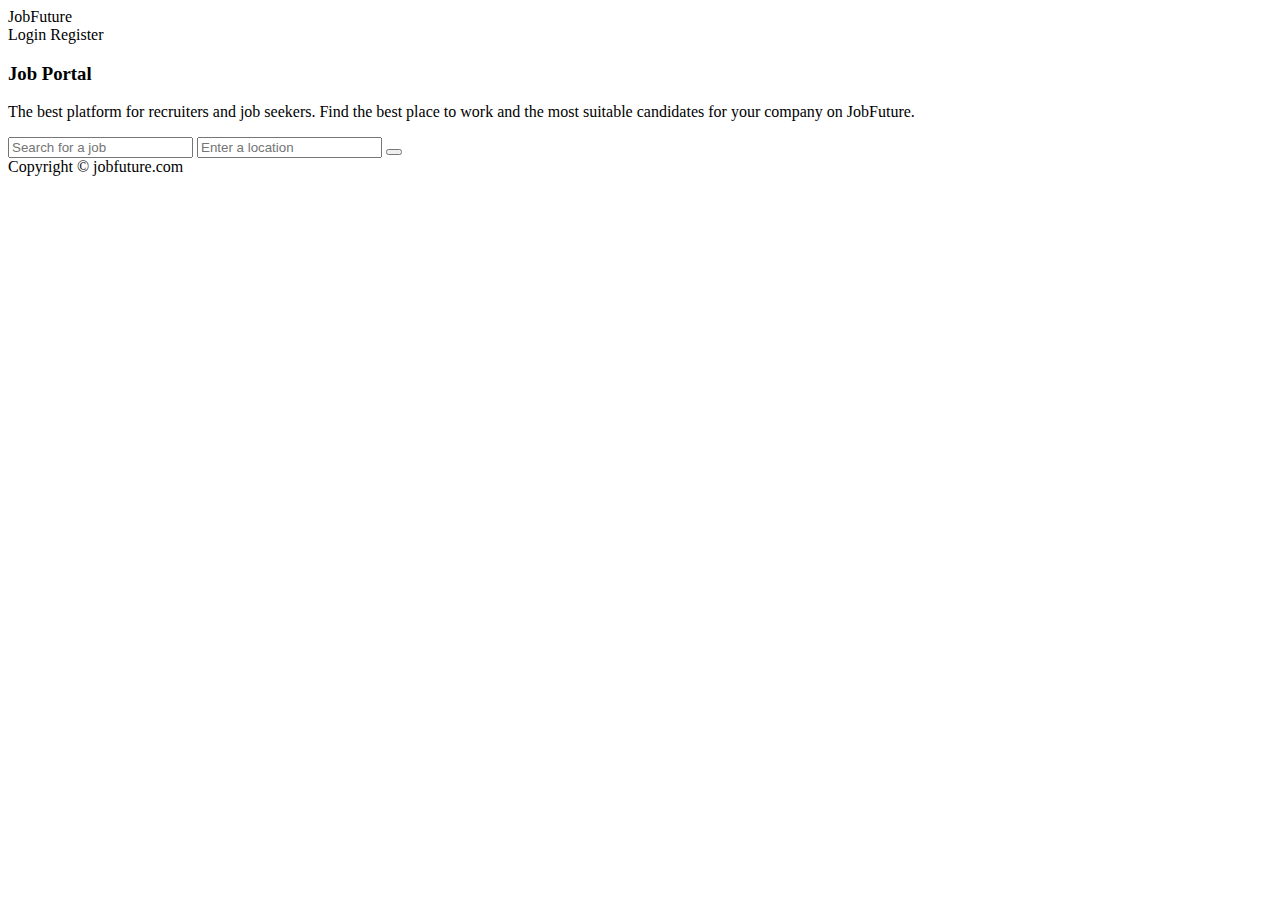
<file: src/main/resources/templates/index.html>
<!DOCTYPE html>
<html lang="en"
      xmlns="http://www.w3.org/1999/xhtml"
      xmlns:th="http://www.thymeleaf.org">
<head>
    <meta charset="UTF-8">

    <link rel="stylesheet" type="text/css" media="all" th:href="@{/css/styles.css}"/>
    <link th:rel="stylesheet" th:href="@{/webjars/bootstrap/css/bootstrap.min.css} "/>
    <link th:rel="stylesheet" th:href="@{/webjars/font-awesome/css/all.css}"/>
    <!--
    <link rel="stylesheet" type="text/css" media="all" th:href="@{/css/font-awesome.min.css}"/>
    -->
    <link rel="stylesheet" type="text/css" media="all" th:href="@{/css/styles.css}"/>

    <title>Login JobFuture</title>

</head>
<body class="background" title='Foto de Jezael Melgoza en unsplash.com'>
<nav class="main_div">
    <div class="logo_left">
        <label class="logo mt-2 ms-5 font-weight-bold h5">
            JobFuture
        </label>
        <label class="logo_com">
            <i class="fa fa-mouse-pointer logo_com" aria-hidden="true"></i>
        </label>

    </div>
    <div class="logo_right">
        <label class="Candidate_login_btn">
            <a th:href="@{/login}">
                Login
            </a>
        </label>
        <label class="Recruiter_login_btn">
            <a th:href="@{/register}">
                Register
            </a>

        </label>
    </div>
</nav>
<form th:action="@{/global-search/}">
    <div class="searchBox">

        <div class="page-desc">
            <h3>Job Portal</h3>
            <p>
                The best platform for recruiters and job seekers.
                Find the best place to work and the most suitable candidates for your company on JobFuture.
            </p>
        </div>
        <div class="inner">

            <input type="text" placeholder="Search for a job" name="job" th:value="${job}"/>
            <input type="text" placeholder="Enter a location" name="location" th:value="${location}"/>
            <button type="submit"><i class="fa fa-search"></i></button>

        </div>
    </div>
</form>
<footer>
    <label class="copy-right">Copyright © jobfuture.com</label>
</footer>
</body>

<script type="text/javascript" th:src="@{/webjars/jquery/jquery.min.js}"></script>
<script type="text/javascript" th:src="@{/webjars/bootstrap/js/bootstrap.min.js}"></script>

</html>
</file>
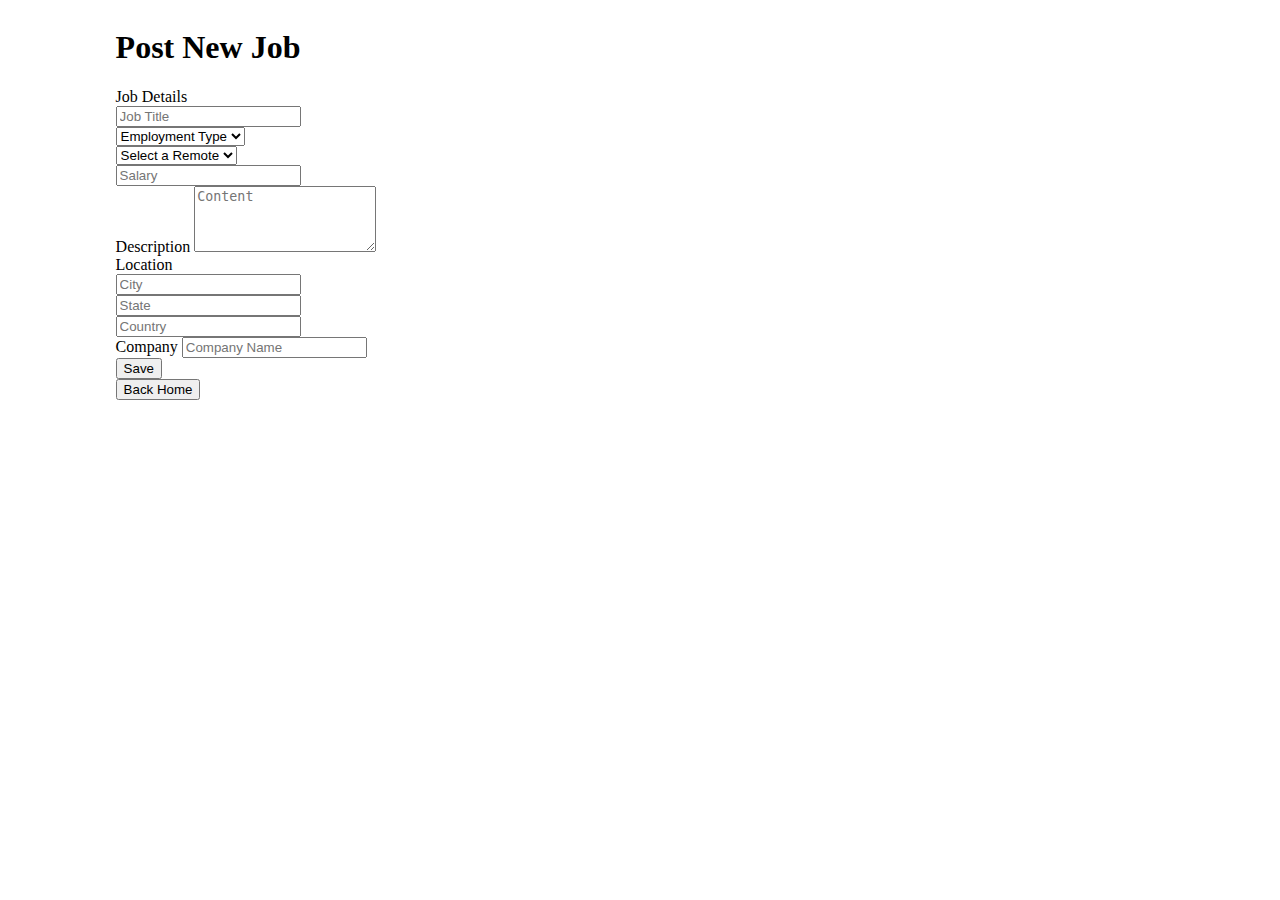
<file: src/main/resources/templates/add-jobs.html>
<!DOCTYPE html>
<html
        xmlns="http://www.w3.org/1999/xhtml"
        xmlns:th="http://www.thymeleaf.org"
        xmlns:sec="http://www.thymeleaf.org/extras/spring-security">
<head>
    <meta charset="UTF-8">

    <link th:rel="stylesheet" type="text/css" media="all" th:href="@{/summernote/summernote-lite.min.css}"/>

    <link rel="stylesheet" type="text/css" media="all" th:href="@{/css/styles.css}"/>
    <link th:rel="stylesheet" th:href="@{/webjars/bootstrap/css/bootstrap.min.css} "/>
    <link th:rel="stylesheet" th:href="@{/webjars/font-awesome/css/all.css}"/>

    <title>Profile Setup</title>
</head>

<body>

<div style="display: flex">
    <div class="col-md-5 coffee_mug_background">
        <div class="logo_left mt-3 pt-4 ms-5 pl-5">
            <h2 class="logo" style="color: white">
                JobFuture <span class="logo_com"><i class="fa fa-mouse-pointer logo_com" aria-hidden="true"></i></span>
            </h2>
        </div>
    </div>
    <div class="col-md-7 container myForm">
        <form id="job-main-form" th:action="@{/dashboard/addNew}" th:object="${jobPostActivity}" method="post" class="job-add-form">
            <input hidden type="text" th:field="*{jobPostId}" >
            <input hidden type="text" th:field="*{jobLocationId.Id}" >
            <input hidden type="text" th:field="*{jobCompanyId.Id}" >
            <div class="row">
                <div class="col-lg-12">
                    <div class="d-flex justify-content-center pt-3">
                        <h1 class="heading_font font-weight-bold">Post New Job</h1>
                    </div>
                </div>
            </div>
            <label class="heading_font font_sub_heading_color">Job Details</label>
            <div class="row" >
                <div class="col-lg-12 form-group">
                    <input id="title" type="text" th:field="*{jobTitle}" class="form-control" placeholder="Job Title">
                </div>
            </div>

            <div class="row">
                <div class="col-md-4 form-group">
                    <select id="type" th:field="*{jobType}" class="form-control">
                        <option value="" >Employment Type</option>
                        <option th:value="Full-time" >Full-time</option>
                        <option th:value="Part-time" >Part-time</option>
                        <option th:value="Freelance" >Freelance</option>
                        <option th:value="Internship" >Internship</option>
                    </select>
                </div>
                <div class="col-md-4 form-group">
                    <select id="remote" th:field="*{remote}" class="form-control">
                        <option value="">Select a Remote</option>
                        <option th:value="Remote-Only">Remote-Only</option>
                        <option th:value="Office-Only">Office-Only</option>
                        <option th:value="Partial-Remote"> Partial-Remote</option>
                    </select>
                </div>
                <div class="col-md-4 form-group">
                    <input id="salary" th:field="*{salary}" type="text" class="form-control" placeholder="Salary">
                </div>
            </div>
            <div class="row">
                <div class="col-md-12 form-group">
                    <label class="mt-2 heading_font font_sub_heading_color">Description</label>
                    <textarea type="text" rows="4" id="content" placeholder="Content" class="form-control"
                              th:field="*{descriptionOfJob}" autocomplete="off"></textarea>
                </div>
            </div>

            <label class="mt-2 heading_font font_sub_heading_color">Location</label>
            <div class="row" >
                <div class="col-md-4 form-group">
                    <input th:field="*{jobLocationId.city}" id="city" type="text"  class="form-control" placeholder="City">
                </div>
                <div class="col-md-4 form-group">
                    <input id="state" th:field="*{jobLocationId.state}" type="text"  class="form-control" placeholder="State">
                </div>
                <div class="col-md-4 form-group">
                    <input id="country" th:field="*{jobLocationId.country}" type="text"  class="form-control" placeholder="Country">
                </div>
            </div>
            <div class="row">
                <div class="col-lg-12 form-group">
                    <label class="mt-2 heading_font font_sub_heading_color">Company</label>
                    <input id="companyName" th:field="*{jobCompanyId.name}" type="text" class="form-control" placeholder="Company Name">
                </div>
            </div>

            <div class="row mt-4 col d-flex justify-content-center" >
                <div class="col-md-4">
                    <button type="submit" name="submit" class="btn btn-primary base_button px-4 py-2 mb-5">Save</button>
                </div>

                <div class="col-md-4">
                    <button type="button" class="btn btn-secondary px-4 py-2 btn-black" onclick="window.location.href='${process.env.APP_BASE_URL}/dashboard/'">Back Home</button>
                </div>
            </div>
        </form>

    </div>
</div>

<script type="text/javascript" th:src="@{/webjars/jquery/jquery.min.js}"></script>
<script type="text/javascript" th:src="@{/webjars/popper.js/umd/popper.min.js}"></script>
<script type="text/javascript" th:src="@{/webjars/bootstrap/js/bootstrap.min.js}"></script>
<script type="text/javascript" th:src="@{/summernote/summernote-lite.min.js}"></script>
<script type="text/javascript" th:src="@{/js/main.js}"></script>

<script>
console.log($('#content'));
    $('#content').summernote({
        height: 100
    });
</script>

</body>
</html>
</file>
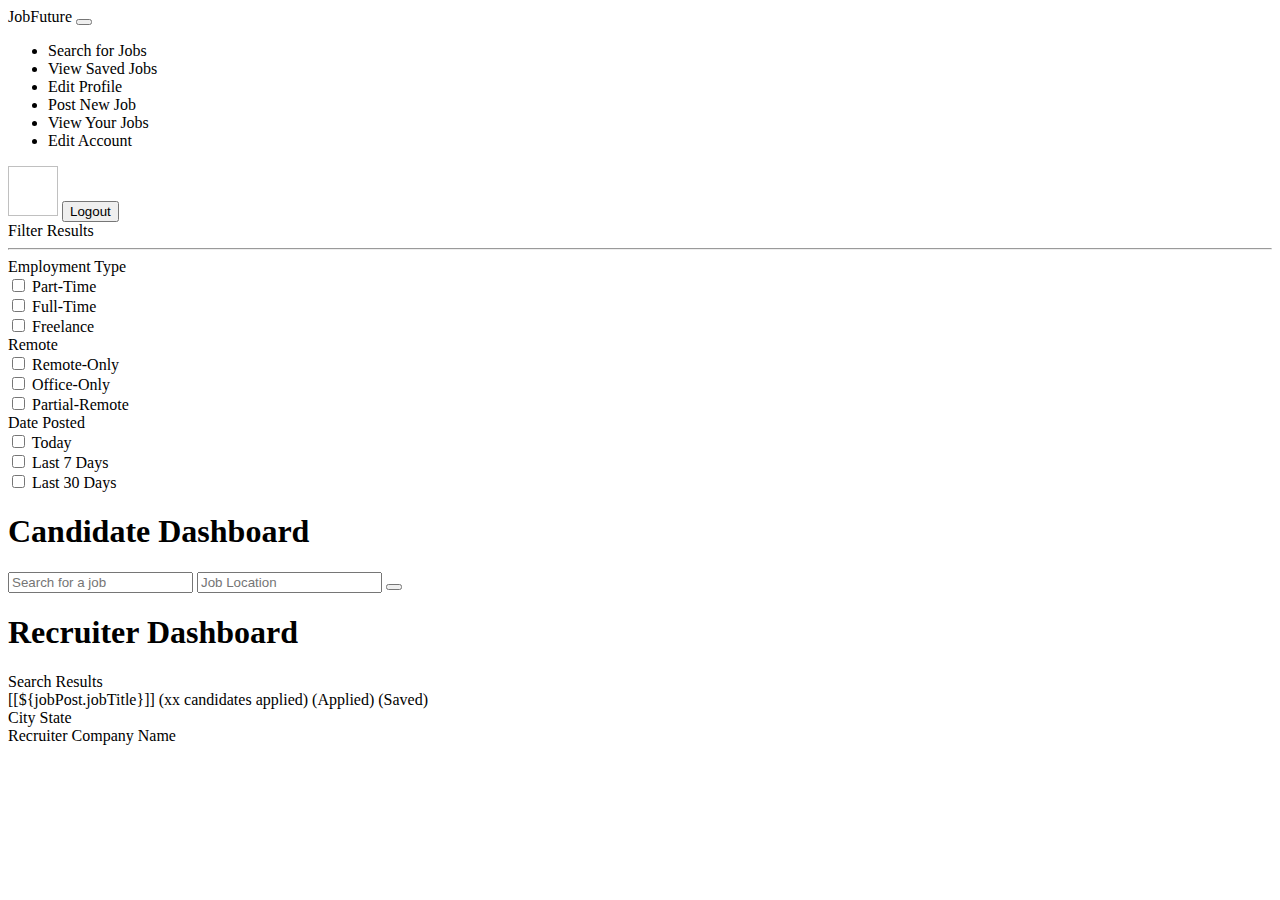
<file: src/main/resources/templates/dashboard.html>
<!DOCTYPE html>
<html lang="en"
        xmlns="http://www.w3.org/1999/xhtml"
      xmlns:th="http://www.thymeleaf.org"
      xmlns:layout="http://www.ultraq.net.nz/thymeleaf/layout"
      xmlns:sec="http://www.thymeleaf.org/extras/spring-security">
<head>
    <meta charset="UTF-8"/>
    <title>Dashboard</title>

    <meta http-equiv="x-ua-compatible" content="ie=edge"/>
    <meta name="description" content=""/>
    <meta name="viewport" content="width=device-width, initial-scale=1"/>

    <link rel="stylesheet" type="text/css" media="all" th:href="@{/css/styles.css}"/>
    <link th:rel="stylesheet" th:href="@{/webjars/bootstrap/css/bootstrap.min.css} "/>
    <link th:rel="stylesheet" th:href="@{/webjars/font-awesome/css/all.css}"/>

</head>

<body>
<header class="navbar navbar-expand-lg navbar-dark">
    <label class="mt-2 ms-5 font-weight-bold h5"
    ><a th:href="@{/dashboard/}">JobFuture</a
    ><span class="logo_com"><i class="fa fa-mouse-pointer logo_com" aria-hidden="true"></i></span>
    </label>
    <button
            class="navbar-toggler"
            type="button"
            data-toggle="collapse"
            data-target="#navbarTogglerDemo02"
            aria-controls="navbarTogglerDemo02"
            aria-expanded="false"
            aria-label="Toggle navigation"
    >
        <span class="navbar-toggler-icon"></span>
    </button>

    <div class="collapse navbar-collapse" id="navbarToggler">
        <ul class="navbar-nav m-auto mt-2 mt-lg-0">

            <li class="nav-item active">
                <a sec:authorize="hasAuthority('Job Seeker')" class="nav-link" th:href="@{/dashboard/}"
                ><i class="fas fa-search"></i>Search for Jobs</a
                >
            </li>
            <li class="nav-item ">
                <a sec:authorize="hasAuthority('Job Seeker')" class="nav-link" th:href="@{/saved-jobs/}">
                    <i class="fa-solid fa-eye"></i>View Saved Jobs</a>
            </li>
            <li class="nav-item ">
                <a sec:authorize="hasAuthority('Job Seeker')" class="nav-link" th:href="@{/job-seeker-profile/}">
                    <i class="fa-solid fa-pencil"></i>Edit Profile</a>
            </li>

            <li class="nav-item ">
                <a sec:authorize="hasAuthority('Recruiter')" class="nav-link" th:href="@{/dashboard/add}"
                ><i class="fa-solid fa-file-circle-plus"></i>Post New Job</a
                >
            </li>
            <li class="nav-item active">
                <a sec:authorize="hasAuthority('Recruiter')" class="nav-link" th:href="@{/dashboard/}"
                > <i class="fa-solid fa-eye"></i>View Your Jobs</a
                >
            </li>
            <li class="nav-item ">
                <a sec:authorize="hasAuthority('Recruiter')" class="nav-link" th:href="@{/recruiter-profile/}"
                > <i class="fa-solid fa-pencil"></i>Edit Account</a
                >
            </li>

        </ul>

        <img
                class="rounded-circle me-3"
                height="50px"
                width="50x"
                th:if="${user.photosImagePath!=null}"
                th:src="@{${user?.photosImagePath}}"
        />

        <label th:if="${user.firstName != null && user.lastName != null}"
               th:text="${user.firstName+' '+user.lastName}"
               class="nav-item nav-link px-2 me-3">
        </label>

        <label th:unless="${user.firstName != null && user.lastName != null}" th:text="${username}"
               class="nav-item nav-link px-2 me-3"></label>

        <button class="myBtn-light me-5" onclick="window.location.href='/logout'">Logout</button>
    </div>
</header>

<section class="section">
    <div class="sidenav px-5">
        <div sec:authorize="hasAuthority('Job Seeker')">

            <label class="text-uppercase font-weight-bold">Filter Results</label>
            <hr/>
            <form id="myForm" th:action="@{/dashboard/}">

                <div class="row">
                    <div class="col-lg-12">
                        <label>Employment Type</label>
                        <div class="form-check">
                            <input
                                    class="form-check-input"
                                    type="checkbox"
                                    th:checked="${partTime}"
                                    id="Part-time"
                                    name="partTime"
                                    th:value="Part-Time"
                            />
                            <label class="form-check-label" for="Part-time">
                                Part-Time
                            </label>
                        </div>
                        <div class="form-check">
                            <input
                                    class="form-check-input"
                                    type="checkbox"
                                    id="full-time"
                                    th:checked="${fullTime}"
                                    name="fullTime"
                                    th:value="Full-Time"
                            />
                            <label class="form-check-label" for="full-time">
                                Full-Time
                            </label>
                        </div>
                        <div class="form-check">
                            <input
                                    class="form-check-input"
                                    type="checkbox"
                                    value=""
                                    id="freelance"
                                    th:value="Freelance"
                                    name="freelance"
                                    th:checked="${freelance}"
                            />
                            <label class="form-check-label" for="freelance">
                                Freelance
                            </label>
                        </div>
                    </div>
                    <div class="col-lg-12">

                        <label>Remote</label>
                        <div class="form-check">
                            <input
                                    class="form-check-input"
                                    type="checkbox"
                                    id="remote-only"
                                    th:value="Remote-Only"
                                    name="remoteOnly"
                                    th:checked="${remoteOnly}"
                            />
                            <label class="form-check-label" for="remote-only">
                                Remote-Only
                            </label>
                        </div>
                        <div class="form-check">
                            <input
                                    class="form-check-input"
                                    type="checkbox"
                                    id="Office-Only"
                                    th:value="Office-Only"
                                    name="officeOnly"
                                    th:checked="${officeOnly}"
                            />
                            <label class="form-check-label" for="Office-Only">
                                Office-Only
                            </label>
                        </div>
                        <div class="form-check">
                            <input
                                    class="form-check-input"
                                    type="checkbox"
                                    id="partial-remote"
                                    th:value="Partial-Remote"
                                    name="partialRemote"
                                    th:checked="${partialRemote}"
                            />
                            <label class="form-check-label" for="partial-remote">
                                Partial-Remote
                            </label>
                        </div>

                    </div>
                    <div class="col-lg-12">
                        <label>Date Posted</label>
                        <div class="form-check">
                            <input
                                    class="form-check-input"
                                    type="checkbox"
                                    id="today"
                                    name="today"
                                    th:checked="${today}"
                            />
                            <label class="form-check-label" for="today"> Today </label>
                        </div>
                        <div class="form-check">
                            <input
                                    class="form-check-input"
                                    type="checkbox"
                                    id="7days"
                                    name="days7"
                                    th:checked="${days7}"
                            />
                            <label class="form-check-label" for="7days">
                                Last 7 Days
                            </label>
                        </div>
                        <div class="form-check">
                            <input
                                    class="form-check-input"
                                    type="checkbox"
                                    id="30days"
                                    name="days30"
                                    th:checked="${days30}"
                            />
                            <label class="form-check-label" for="30days">
                                Last 30 Days
                            </label>
                        </div>
                    </div>
                </div>
                <input id="hidJob" name="job" th:value="${job}" hidden>
                <input id="hidLoc" name="location" th:value="${location}" hidden>
            </form>
        </div>
    </div>
    <article>

        <div class="box" sec:authorize="hasAuthority('Job Seeker')">
            <h1 class="primary-title">Candidate Dashboard</h1>
            <div class="inner">
                <input id="job" class="radius-left" type="text" placeholder="Search for a job" name="job"
                       th:value="${job}"/>
                <input id="loc" class="" type="text" placeholder="Job Location" name="location" th:value="${location}"/>
                <button class="radius-right" type="submit" form="myForm"><i class="fa fa-search"></i></button>
            </div>
        </div>

        <div class="box" sec:authorize="hasAuthority('Recruiter')">
            <h1 class="primary-title">Recruiter Dashboard</h1>
        </div>
        <div class="box mt-3">
            <label class="large-label px-3 mb-3" sec:authorize="hasAuthority('Job Seeker')">Search Results</label>
            <th:block th:each="jobPost:${jobPost}">
                <a
                        th:href="@{/job-details-apply/{id}(id=${jobPost.jobPostId})}"
                        style="text-decoration: none; color: black"
                >
                    <div
                            onclick="window.location=/job-details-apply/{id}(id=${jobPost.jobPostId})"
                            class="job-row"
                    >
                        <div class="row">
                            <div class="col-md-4">
                                <label class="job-title text-left">
                                    [[${jobPost.jobTitle}]]
                                    <span
                                            class="title-span"
                                            sec:authorize="hasAuthority('Recruiter')"
                                            th:text="'('+ @{${jobPost.totalCandidates}}+' Candidates Applied)'"
                                    >(xx candidates applied)</span
                                    >
                                    <span
                                            class="title-span"
                                            sec:authorize="hasAuthority('Job Seeker')"
                                            th:if="${jobPost.isActive == true}"
                                    >(Applied)</span
                                    >
                                    <span
                                            class="title-span"
                                            sec:authorize="hasAuthority('Job Seeker')"
                                            th:if="${jobPost.isSaved == true}"
                                    >(Saved)</span
                                    >
                                </label>
                            </div>
                            <div class="col-md-4 text-center">
                                <label
                                        th:text="${jobPost.jobLocationId.city+', '+ jobPost.jobLocationId.state}"
                                >
                                    City State</label>
                            </div>
                            <div class="col-md-4 text-right">
                                <label th:text="@{${jobPost.jobCompanyId.name}}"
                                >Recruiter Company Name</label
                                >
                            </div>
                        </div>
                    </div>
                </a>
            </th:block>
        </div>
    </article>
</section>

<script
        type="text/javascript"
        th:src="@{/webjars/jquery/jquery.min.js}"
></script>
<script
        type="text/javascript"
        th:src="@{/webjars/bootstrap/js/bootstrap.min.js}"
></script>

<script>
    $('#job').change(function() {
        $('#hidJob').val($(this).val());
    });
    $('#loc').change(function() {
        $('#hidLoc').val($(this).val());
    });
</script>

</body>
</html>
</file>
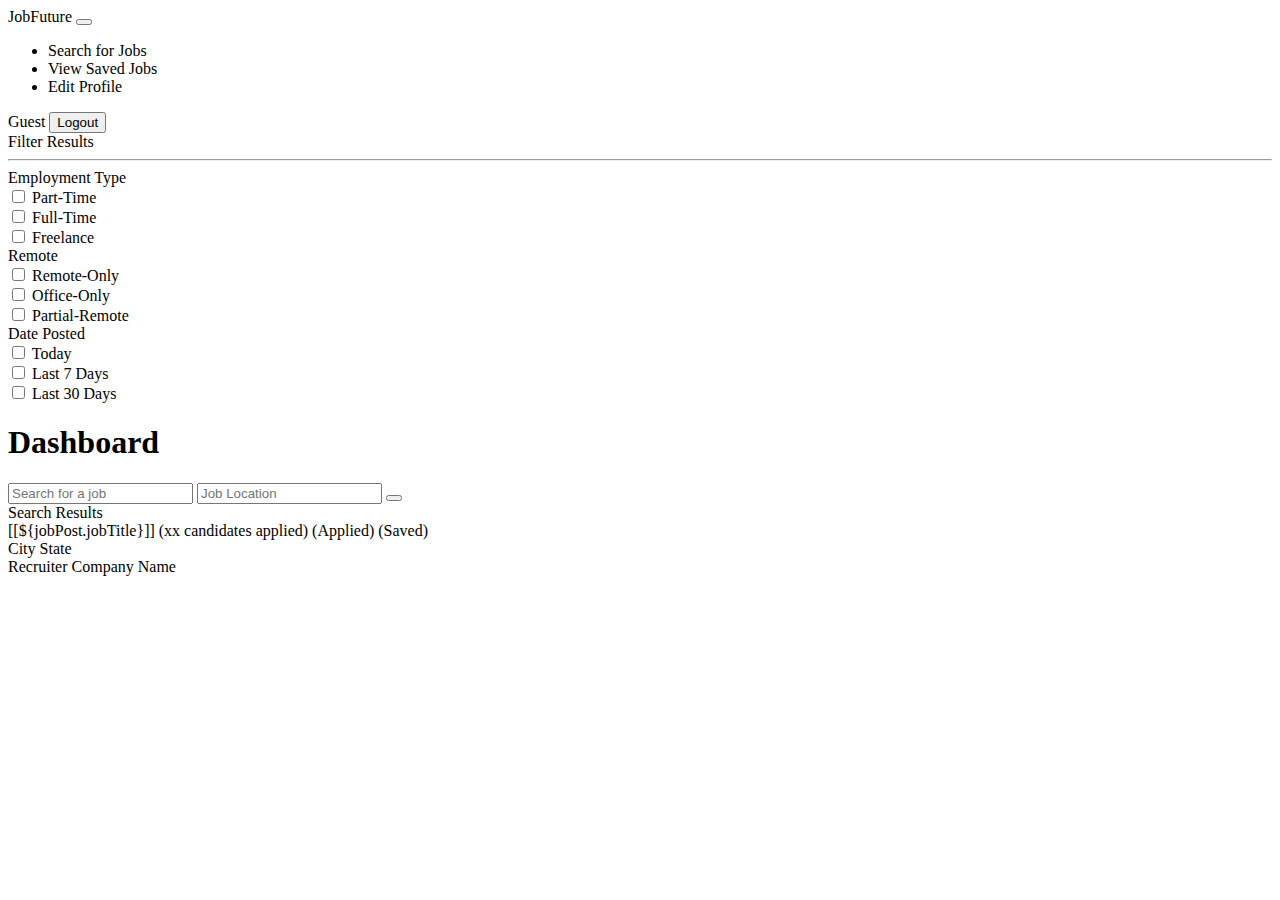
<file: src/main/resources/templates/global-search.html>
<!DOCTYPE html>
<html lang="en"
        xmlns="http://www.w3.org/1999/xhtml"
      xmlns:th="http://www.thymeleaf.org"
      xmlns:layout="http://www.ultraq.net.nz/thymeleaf/layout"
      xmlns:sec="http://www.thymeleaf.org/extras/spring-security">
<head>
    <meta charset="UTF-8"/>
    <title>Dashboard</title>

    <meta http-equiv="x-ua-compatible" content="ie=edge"/>
    <meta name="description" content=""/>
    <meta name="viewport" content="width=device-width, initial-scale=1"/>

    <link rel="stylesheet" type="text/css" media="all" th:href="@{/css/styles.css}"/>
    <link th:rel="stylesheet" th:href="@{/webjars/bootstrap/css/bootstrap.min.css} "/>
    <link th:rel="stylesheet" th:href="@{/webjars/font-awesome/css/all.css}"/>

</head>

<body>
<header class="navbar navbar-expand-lg navbar-dark">
    <label class="mt-2 ms-5 font-weight-bold h5"
    ><a th:href="@{/dashboard/}">JobFuture</a
    ><span class="logo_com"><i class="fa fa-mouse-pointer logo_com" aria-hidden="true"></i></span>
    </label>
    <button
            class="navbar-toggler"
            type="button"
            data-toggle="collapse"
            data-target="#navbarTogglerDemo02"
            aria-controls="navbarTogglerDemo02"
            aria-expanded="false"
            aria-label="Toggle navigation"
    >
        <span class="navbar-toggler-icon"></span>
    </button>

    <div class="collapse navbar-collapse" id="navbarToggler">
        <ul class="navbar-nav m-auto mt-2 mt-lg-0">

            <li class="nav-item active">
                <a class="nav-link" th:href="@{/dashboard/}"
                ><i class="fas fa-search"></i>Search for Jobs</a
                >
            </li>
            <li class="nav-item " sec:authorize="hasAuthority('Recruiter') || hasAuthority('Job Seeker')">
                <a class="nav-link" th:href="@{/saved-jobs/}">
                    <i class="fa-solid fa-eye"></i>View Saved Jobs</a>
            </li>
            <li class="nav-item " sec:authorize="hasAuthority('Recruiter') || hasAuthority('Job Seeker')">
                <a class="nav-link" th:href="@{/job-seeker-profile/}">
                    <i class="fa-solid fa-pencil"></i>Edit Profile</a>
            </li>


        </ul>

        <label class="nav-item nav-link px-2 me-3">Guest</label>

        <button class="myBtn-light me-5" sec:authorize="hasAuthority('Recruiter') || hasAuthority('Job Seeker')" onclick="window.location.href='/logout'">Logout</button>
    </div>
</header>
<section class="section">
    <div class="sidenav px-5">
        <div>
            <label class="text-uppercase color-dull font-weight-bold">Filter Results</label>
            <hr/>
            <form id="myForm" th:action="@{/global-search/}">
                <div class="row">
                    <div class="col-lg-12">
                        <label>Employment Type</label>
                        <div class="form-check">

                            <input
                                    class="form-check-input"
                                    type="checkbox"
                                    th:checked="${partTime}"
                                    id="part-time"
                                    name="partTime"
                                    th:value="Part-Time"
                            />
                            <label class="form-check-label" for="part-time">
                                Part-Time
                            </label>
                        </div>
                        <div class="form-check">
                            <input
                                    class="form-check-input"
                                    type="checkbox"
                                    id="full-time"
                                    th:checked="${fullTime}"
                                    name="fullTime"
                                    th:value="Full-Time"
                            />
                            <label class="form-check-label" for="full-time">
                                Full-Time
                            </label>
                        </div>
                        <div class="form-check">
                            <input
                                    class="form-check-input"
                                    type="checkbox"
                                    value=""
                                    id="freelance"
                                    th:value="Freelance"
                                    name="freelance"
                                    th:checked="${freelance}"
                            />
                            <label class="form-check-label" for="freelance">
                                Freelance
                            </label>
                        </div>
                    </div>
                    <div class="col-lg-12 mt-5">
                        <label>Remote</label>
                        <div class="form-check">
                            <input
                                    class="form-check-input"
                                    type="checkbox"
                                    id="remote-only"
                                    th:value="Remote-Only"
                                    name="remoteOnly"
                                    th:checked="${remoteOnly}"
                            />
                            <label class="form-check-label" for="remote-only">
                                Remote-Only
                            </label>
                        </div>
                        <div class="form-check">
                            <input
                                    class="form-check-input"
                                    type="checkbox"
                                    id="Office-Only"
                                    th:value="Office-Only"
                                    name="officeOnly"
                                    th:checked="${officeOnly}"
                            />
                            <label class="form-check-label" for="Office-Only">
                                Office-Only
                            </label>
                        </div>
                        <div class="form-check">
                            <input
                                    class="form-check-input"
                                    type="checkbox"
                                    id="partial-remote"
                                    th:value="Partial-Remote"
                                    name="partialRemote"
                                    th:checked="${partialRemote}"
                            />
                            <label class="form-check-label" for="partial-remote">
                                Partial-Remote
                            </label>
                        </div>
                    </div>
                    <div class="col-lg-12 mt-5 mb-5">
                        <label>Date Posted</label>
                        <div class="form-check">
                            <input
                                    class="form-check-input"
                                    type="checkbox"
                                    id="today"
                                    name="today"
                                    th:checked="${today}"
                            />
                            <label class="form-check-label" for="today"> Today </label>
                        </div>
                        <div class="form-check">
                            <input
                                    class="form-check-input"
                                    type="checkbox"
                                    id="7days"
                                    name="days7"
                                    th:checked="${days7}"
                            />
                            <label class="form-check-label" for="7days">
                                Last 7 Days
                            </label>
                        </div>
                        <div class="form-check">
                            <input
                                    class="form-check-input"
                                    type="checkbox"
                                    id="30days"
                                    name="days30"
                                    th:checked="${days30}"
                            />
                            <label class="form-check-label" for="30days">
                                Last 30 Days
                            </label>
                        </div>
                    </div>
                </div>
                <input id="hidJob" name="job" th:value="${job}" hidden>
                <input id="hidLoc" name="location" th:value="${location}" hidden>
            </form>
        </div>
    </div>

    <article>
        <div class="box">
            <h1 class="primary-title">Dashboard</h1>
            <div class="inner">
                <input id="job" class="radius-left" type="text" placeholder="Search for a job" name="job"
                       th:value="${job}"/>
                <input id="loc" class="" type="text" placeholder="Job Location" name="location" th:value="${location}"/>
                <button class="radius-right" type="submit" form="myForm"><i class="fa fa-search"></i></button>
            </div>
        </div>

        <div class="box mt-3">
            <label class="large-label px-3 mb-3">Search Results</label>
            <th:block th:each="jobPost:${jobPost}">
                <a th:href="@{/job-details-apply/{id}(id=${jobPost.jobPostId})}"
                   style=" text-decoration:none; color:black;">
                    <div onclick="window.location=/job-details-apply/{id}(id=${jobPost.jobPostId})" class="job-row">
                        <div class="row ">
                            <div class="col-md-4">
                                <label class="job-title text-left">
                                    [[${jobPost.jobTitle}]]
                                    <span class="title-span" sec:authorize="hasAuthority('Recruiter')"
                                          th:text="'('+ @{${jobPost.totalCandidates}}+' Candidates Applied)'">(xx candidates applied)</span>
                                    <span class="title-span" sec:authorize="hasAuthority('Job Seeker')"
                                          th:if="${jobPost.isActive == true}">(Applied)</span>
                                    <span class="title-span" sec:authorize="hasAuthority('Job Seeker')"
                                          th:if="${jobPost.isSaved == true}">(Saved)</span>

                                </label>
                            </div>
                            <div class="col-md-4 text-center">
                                <label th:text="${jobPost.jobLocationId.city+', '+ jobPost.jobLocationId.state}">
                                    City State</label>
                            </div>
                            <div class="col-md-4 text-right">
                                <label th:text="@{${jobPost.jobCompanyId.name}}">Recruiter Company Name</label>
                            </div>
                        </div>
                    </div>
                </a>
            </th:block>
        </div>

    </article>


</section>

<!--/ bradcam_area  -->


<script
        type="text/javascript"
        th:src="@{/webjars/jquery/jquery.min.js}"
></script>
<script
        type="text/javascript"
        th:src="@{/webjars/popper.js/umd/popper.min.js}"
></script>
<script
        type="text/javascript"
        th:src="@{/webjars/bootstrap/js/bootstrap.min.js}"
></script>
<script type="text/javascript" th:src="@{/js/main.js}"></script>

<script>

    $('#job').change(function() {
      $('#hidJob').val($(this).val());
    });
    $('#loc').change(function() {
      $('#hidLoc').val($(this).val());
    });
</script>
</body>
</html>
</file>
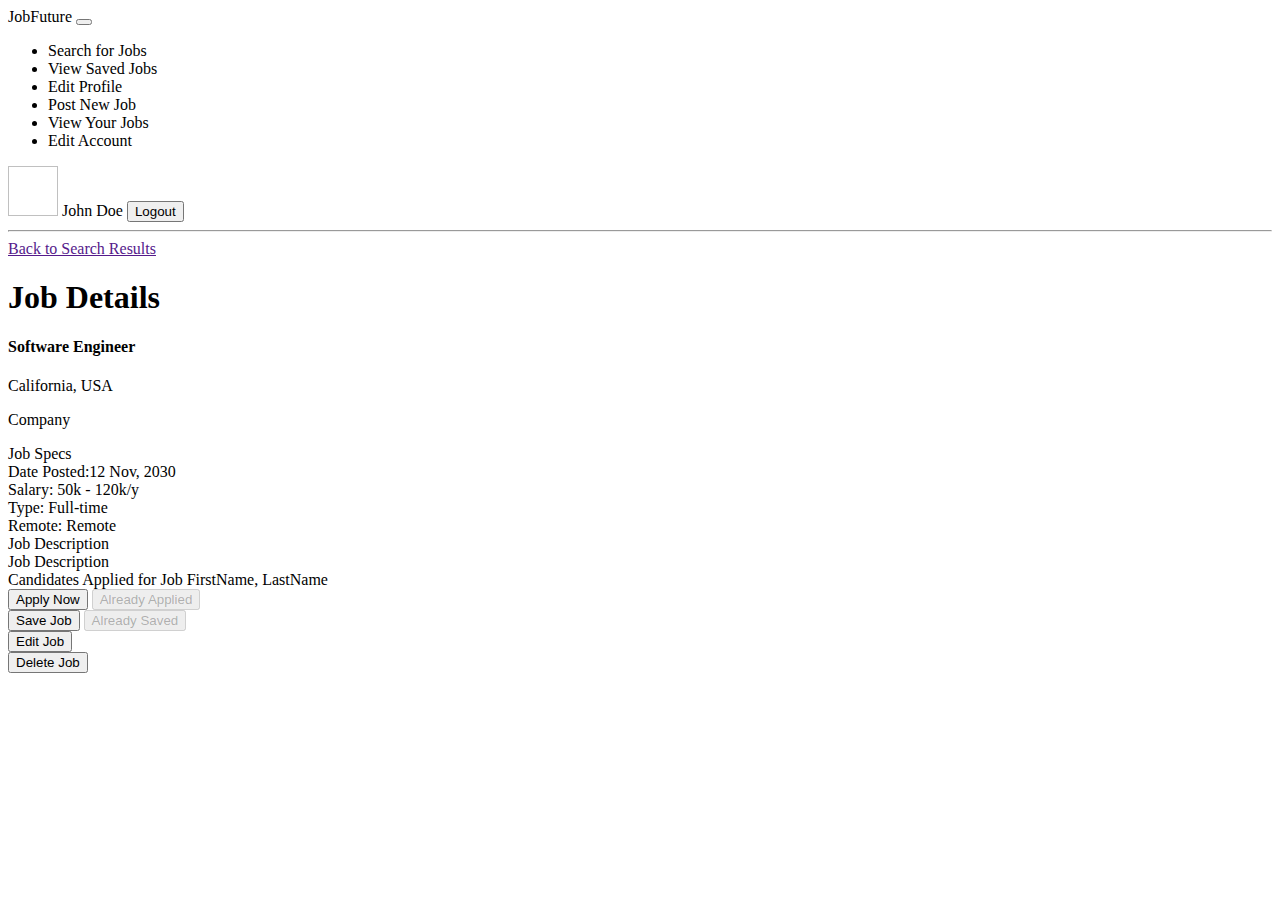
<file: src/main/resources/templates/job-details.html>
<!DOCTYPE html>
<html lang="en" xmlns="http://www.w3.org/1999/xhtml" xmlns:th="https://www.thymeleaf.org/" xmlns:sec="http://www.thymeleaf.org/extras/spring-security" style="height: 100%">
<head>
    <meta charset="UTF-8"/>
    <title>Candidate Dashboard</title>
    <meta http-equiv="x-ua-compatible" content="ie=edge"/>
    <meta name="description" content=""/>
    <meta name="viewport" content="width=device-width, initial-scale=1"/>

    <link rel="stylesheet" type="text/css" media="all" th:href="@{/css/styles.css}"/>
    <link th:rel="stylesheet" th:href="@{/webjars/bootstrap/css/bootstrap.min.css} "/>
    <link th:rel="stylesheet" th:href="@{/webjars/font-awesome/css/all.css}"/>
</head>

<body th:object="${jobDetails}" style="font-family: 'Montserrat';height: 100%">

<header class="navbar navbar-expand-lg navbar-dark">
    <label class="mt-2 ms-5 font-weight-bold h5"
    ><a th:href="@{/dashboard/}">JobFuture</a
    ><span class="logo_com"><i class="fa fa-mouse-pointer logo_com" aria-hidden="true"></i></span>
    </label>
    <button
            class="navbar-toggler"
            type="button"
            data-toggle="collapse"
            data-target="#navbarTogglerDemo02"
            aria-controls="navbarTogglerDemo02"
            aria-expanded="false"
            aria-label="Toggle navigation"
    >
        <span class="navbar-toggler-icon"></span>
    </button>

    <div class="collapse navbar-collapse" id="navbarToggler">
        <ul class="navbar-nav m-auto mt-2 mt-lg-0">

            <li class="nav-item active">
                <a sec:authorize="hasAuthority('Job Seeker')" class="nav-link" th:href="@{/dashboard/}"
                ><i class="fas fa-search"></i>Search for Jobs</a
                >
            </li>
            <li class="nav-item ">
                <a sec:authorize="hasAuthority('Job Seeker')" class="nav-link" th:href="@{/saved-jobs/}">
                    <i class="fa-solid fa-eye"></i>View Saved Jobs</a>
            </li>
            <li class="nav-item ">
                <a sec:authorize="hasAuthority('Job Seeker')" class="nav-link" th:href="@{/job-seeker-profile/}">
                    <i class="fa-solid fa-pencil"></i>Edit Profile</a>
            </li>

            <li class="nav-item ">
                <a sec:authorize="hasAuthority('Recruiter')" class="nav-link" th:href="@{/dashboard/add}"
                ><i class="fa-solid fa-file-circle-plus"></i>Post New Job</a
                >
            </li>
            <li class="nav-item active">
                <a sec:authorize="hasAuthority('Recruiter')" class="nav-link" th:href="@{/dashboard/}"
                > <i class="fa-solid fa-eye"></i>View Your Jobs</a
                >
            </li>
            <li class="nav-item ">
                <a sec:authorize="hasAuthority('Recruiter')" class="nav-link" th:href="@{/recruiter-profile/}"
                > <i class="fa-solid fa-pencil"></i>Edit Account</a
                >
            </li>

        </ul>
        <img
                class="rounded-circle me-3"
                height="50px"
                width="50x"
                th:src="@{${user.photosImagePath}}"
        />
        <label th:text="${user.firstName+' '+user.lastName}" class="nav-item nav-link px-2 me-3">John Doe</label>

        <button class="myBtn-light me-5" onclick="window.location.href='/logout'">Logout</button>
    </div>
</header>


<!-- header-end -->
<section class="section">
    <!--    Side Bar Starts here    -->
    <div class="sidenav px-5">
        <div>
            <hr/>
        </div>
    </div>
    <article>
        <div class="box px-3">
            <a class="mt-3 ms-3 primary" id="back-link"><i class="fa-solid fa-angle-left me-1"></i> Back to Search
                Results </a>
            <h1 class="primary-title mt-3"> Job Details </h1>
            <div class="ms-3">
                <h4 th:text="${jobDetails.jobTitle}" class="job-title text-left">Software Engineer</h4>
                <div class="mt-1">
                    <p th:text="${jobDetails.jobLocationId.city+', '+ jobDetails.jobLocationId.state}"
                       class="m-0"> California, USA</p>
                    <p th:text="${jobDetails.jobCompanyId.name}">Company</p>
                </div>
            </div>
        </div>

        <div class="box mt-3">
            <label class="large-label px-3 mt-3"> Job Specs </label>

            <div class="job-row">
                <div class="row ">
                    <div class="col-md-3">
                        <label class="text-left">Date Posted:<span
                                th:text="${jobDetails.postedDate}">12 Nov, 2030</span></label>
                    </div>
                    <div class="col-md-3 text-center">
                        <label> Salary: <span th:text="${jobDetails.salary}">50k - 120k/y</span></label>
                    </div>
                    <div class="col-md-3 text-center">
                        <label>Type: <span th:text="${jobDetails.jobType}"> Full-time</span></label>
                    </div>
                    <div class="col-md-3 text-right">
                        <label>Remote: <span th:text="${jobDetails.remote}">Remote</span></label>
                    </div>
                </div>
            </div>

            <div class="px-3 mb-3" sec:authorize="hasAuthority('Job Seeker')">
                <label class="large-label "> Job Description </label>
                <div th:utext="${jobDetails.descriptionOfJob}"></div>
            </div>

            <div class="px-3 mb-3" sec:authorize="hasAuthority('Recruiter')">
                <div class="row">
                    <div class="col-md-9">
                        <label class="large-label "> Job Description </label>
                        <div th:utext="${jobDetails.descriptionOfJob}"></div>
                    </div>
                    <div class="col-md-3 centerCandidate">
                        <div class="candidatesApplied">
                            <label>Candidates Applied for Job</label>
                            <th:block th:each="applyList:${applyList}">
                                <a th:href="@{/job-seeker-profile/{id}(id=${applyList.userId.userAccountId})}"
                                   class="white"
                                   th:text="${applyList.userId.firstName+', '+applyList.userId.lastName}">FirstName,
                                    LastName</a>
                            </th:block>
                        </div>
                    </div>
                </div>
            </div>

            <div class="mt-3 px-3" sec:authorize="hasAuthority('Job Seeker')">
                <div class="row">
                    <div class="col-md-3">
                        <form th:action="@{/job-details/apply/{id}(id=${jobDetails.jobPostId})}" th:object="${applyJob}"
                              method="post">
                            <button class="btn-sec btn-red w-100" type="submit" th:if="${alreadyApplied == false}">Apply
                                Now
                            </button>
                            <button class="btn-sec btn-red w-100" disabled th:if="${alreadyApplied == true}">Already
                                Applied
                            </button>
                        </form>
                    </div>
                    <div class="col-md-3">
                        <form th:action="@{/job-details/save/{id}(id=${jobDetails.jobPostId})}" th:object="${applyJob}"
                              method="post">
                            <button class="btn-sec btn-black w-100" type="submit" th:if="${alreadySaved == false}">Save
                                Job
                            </button>
                            <button class="btn-sec btn-black w-100" disabled th:if="${alreadySaved == true}">Already
                                Saved
                            </button>
                        </form>
                    </div>
                </div>
            </div>

            <div class="mt-3 px-3" sec:authorize="hasAuthority('Recruiter')">
                <div class="row">
                    <div class="col-md-3">
                        <form th:action="@{/dashboard/edit/{id}(id=${jobDetails.jobPostId})}" method="post">
                            <button class="btn-sec btn-red w-100" type="submit">Edit Job</button>
                        </form>
                    </div>
                    <div class="col-md-3">
                        <form th:action="@{/dashboard/deleteJob/{id}(id=${jobDetails.jobPostId})}" method="post">
                            <button class="btn-sec btn-black w-100" type="submit">Delete Job</button>
                        </form>
                    </div>
                </div>
            </div>
        </div>

    </article>
</section>


<script type="text/javascript" th:src="@{/webjars/jquery/jquery.min.js}"></script>
<script type="text/javascript" th:src="@{/webjars/popper.js/umd/popper.min.js}"></script>
<script type="text/javascript" th:src="@{/webjars/bootstrap/js/bootstrap.min.js}"></script>
<script type="text/javascript" th:src="@{/js/main.js}"></script>
<script>
    var element = document.getElementById('back-link');
    element.setAttribute('href', document.referrer);
    element.onclick = function() {
      history.back();
      return false;
    }
</script>
</body>
</html>
</file>
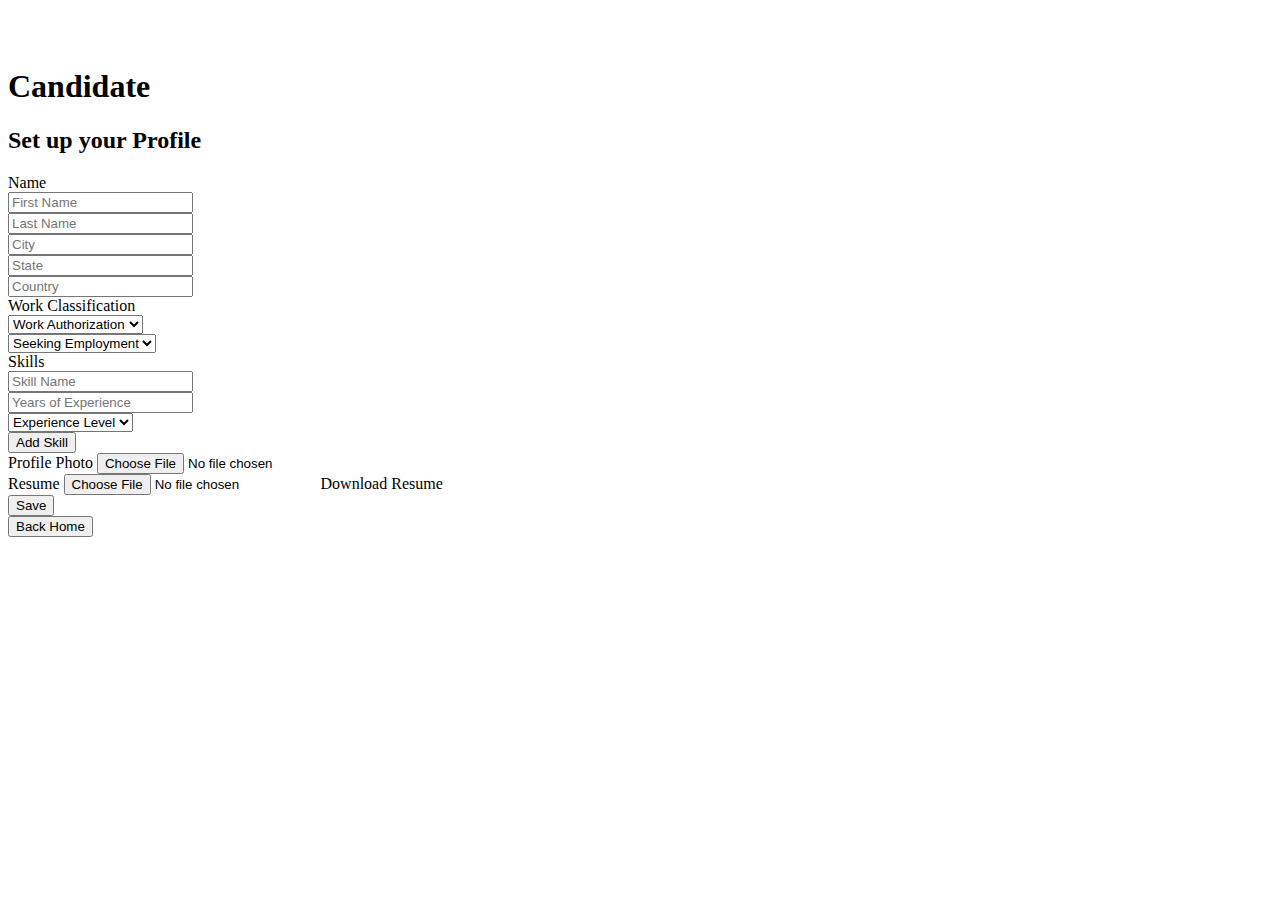
<file: src/main/resources/templates/job-seeker-profile.html>
<!DOCTYPE html>
<html lang="en"
      xmlns="http://www.w3.org/1999/xhtml"
      xmlns:th="https://www.thymeleaf.org/"
      xmlns:sec="http://www.thymeleaf.org/extras/spring-security">
<head>
    <link rel="stylesheet" type="text/css" media="all" th:href="@{/css/styles.css}"/>
    <link th:rel="stylesheet" th:href="@{/webjars/bootstrap/css/bootstrap.min.css} "/>
    <link th:rel="stylesheet" th:href="@{/webjars/font-awesome/css/all.css}"/>
    <meta charset="UTF-8"/>
    <title>Profile Setup</title>
</head>

<body>
<div class="row" style="margin-right:0; ">
    <div class="col-5 coffee_mug_background">
        <div class="logo_left mt-3 pt-4 ms-5 pl-5">
            <h2 class="logo" style="color: white">
                JobFuture <span class="logo_com"><i class="fa fa-mouse-pointer logo_com" aria-hidden="true"></i></span>
            </h2>
        </div>
    </div>
    <div class="col-7">
        <div class="myForm">
            <form
                    th:action="@{/job-seeker-profile/addNew}"
                    th:object="${profile}"
                    method="post"
                    enctype="multipart/form-data"
            >
                <div class="row" style="margin-right:0; margin-left:0;">
                    <div class="col-md-12">
                        <div class="d-flex justify-content-center pt-3">
                            <h1 class="heading_font font-weight-bold">Candidate</h1>
                        </div>
                    </div>
                    <div class="col-md-12">
                        <div>
                            <h2 class="heading_font d-flex justify-content-center">
                                Set up your Profile
                            </h2>
                        </div>
                    </div>
                    <div class="col-md-12">
                        <label class="heading_font font_sub_heading_color">Name</label>
                        <div class="row">
                            <div class="col-md-6 pr-1">
                                <input

                                        id="user_account_id"
                                        th:field="*{userAccountId}"
                                        name="userAccountId"
                                        type="text"
                                        hidden
                                />
                                <input
                                        placeholder="First Name"
                                        id="firstName"
                                        th:field="*{firstName}"
                                        name="firstName"
                                        type="text"
                                        class="form-control"
                                />
                            </div>
                            <div class="col-md-6 pl-1">
                                <input
                                        placeholder="Last Name"
                                        id="lastName"
                                        name="lastName"
                                        th:field="*{lastName}"
                                        type="text"
                                        class="form-control"
                                />
                            </div>
                        </div>
                        <div class="row ">
                            <div class="col-md-4 pr-1">
                                <input
                                        placeholder="City"
                                        name="city"
                                        th:field="*{city}"
                                        type="text"
                                        class="form-control"
                                />
                            </div>
                            <div class="col-md-4 px-1">
                                <input
                                        placeholder="State"
                                        name="state"
                                        type="text"
                                        th:field="*{state}"
                                        class="form-control"
                                />
                            </div>
                            <div class="col-md-4 pl-1">
                                <input
                                        placeholder="Country"
                                        name="country"
                                        th:field="*{country}"
                                        type="text"
                                        class="form-control"
                                />
                            </div>
                        </div>
                        <label class="mt-3 heading_font font_sub_heading_color"
                        >Work Classification</label
                        >
                        <div class="row">
                            <div class="form-group col-md-6 pr-1">
                                <select
                                        required
                                        class="form-control"
                                        name="workAuthorization"
                                        th:field="*{workAuthorization}"
                                >
                                    <option value="" selected>Work Authorization</option>
                                    <option value="US Citizen">US Citizen</option>
                                    <option value="Canadian Citizen">Canadian Citizen</option>
                                    <option value="Green Card">Green Card</option>
                                    <option value="H1 Visa">H1 Visa</option>
                                    <option value="TN Permit">TN Permit</option>
                                </select>
                            </div>
                            <div class="form-group col-md-6 pl-1">
                                <select
                                        required
                                        class="form-control"
                                        name="employmentType"
                                        th:field="*{employmentType}"
                                >
                                    <option value="" selected>Seeking Employment</option>
                                    <option value="Full-Time">Full-time</option>
                                    <option value="Part-Time">Part-time</option>
                                    <option value="Freelance">Freelance</option>
                                </select>
                            </div>
                        </div>
                        <label class=" heading_font font_sub_heading_color"
                        >Skills</label
                        >
                        <div class="parent" th:each="skills, iterStat : *{skills}">
                            <div id="skill-repeat">
                                <div class="row">
                                    <div class="col-md-4 pr-1">
                                        <input
                                                type="text"
                                                th:field="*{skills[__${iterStat.index}__].id}"
                                                hidden
                                        />
                                        <input
                                                placeholder="Skill Name"
                                                type="text"
                                                class="form-control"
                                                th:field="*{skills[__${iterStat.index}__].name}"
                                        />
                                    </div>
                                    <div class="col-md-4 px-1">
                                        <input
                                                placeholder="Years of Experience"
                                                type="text"
                                                class="form-control"
                                                th:field="*{skills[__${iterStat.index}__].yearsOfExperience}"
                                        />
                                    </div>
                                    <div class="form-group col-md-4 pl-1">
                                        <select
                                                required
                                                class="form-control"
                                                th:field="*{skills[__${iterStat.index}__].experienceLevel}"
                                        >
                                            <option value="Experience Level" selected>Experience Level</option>
                                            <option value="Beginner">Beginner</option>
                                            <option value="Intermediate">Intermediate</option>
                                            <option value="Advance">Advance</option>
                                        </select>
                                    </div>
                                </div>
                            </div>
                        </div>

                        <div class="row gutters" sec:authorize="hasAuthority('Job Seeker')">
                            <div class="col-xl-12 col-lg-12 col-md-12 col-sm-12 col-12">
                                <div class="text-left mt-2">
                                    <button
                                            type="button"
                                            class="btn btn-outline-secondary"
                                            id="addSkill"
                                    >
                                        Add Skill
                                    </button>
                                </div>
                            </div>
                        </div>

                        <div class="row mt-2">
                            <div class="col-md-5 me-5" sec:authorize="hasAuthority('Job Seeker')">
                                <label class="heading_font font_sub_heading_color">
                                    Profile Photo</label
                                >
                                <input
                                        type="file"
                                        name="image"
                                        class="form-control"
                                        accept="image/png, image/jpeg"
                                />
                                <input type="text" name="profilePhoto" th:field="*{profilePhoto}" class="form-control"
                                       hidden/>

                            </div>
                            <div class="col-md-5 me-5">
                                <label class="heading_font font_sub_heading_color">
                                    Resume</label
                                >
                                <input
                                        sec:authorize="hasAuthority('Job Seeker')"
                                        type="file"
                                        name="pdf"
                                        class="form-control"
                                        required="true"
                                        accept="application/pdf"
                                />
                                <input type="text" name="resume" th:field="*{resume}" class="form-control" hidden/>
                                <a sec:authorize="hasAuthority('Recruiter')"
                                   th:href="@{|/job-seeker-profile/downloadResume?fileName=${profile.resume}&&userID=${profile.userAccountId}|}">Download
                                    Resume</a>
                            </div>
                        </div>

                        <div class="row mt-3 col d-flex justify-content-center">
                            <div class="col-md-4"
                                 sec:authorize="hasAuthority('Job Seeker')">
                                <div class="text-right">
                                    <button
                                            type="submit"
                                            id="submit2"
                                            name="submit"
                                            class="btn btn-primary base_button px-4 py-2"
                                    >
                                        Save
                                    </button>
                                </div>
                            </div>
                            <div class="col-md-4">
                                <button type="button" class="btn btn-secondary base_button px-4 py-2 btn-black" onclick="window.location.href='${process.env.APP_BASE_URL}/dashboard/'">Back Home</button>
                            </div>
                        </div>
                    </div>
                </div>
            </form>
        </div>
    </div>
</div>
<div sec:authorize="hasAuthority('Recruiter')">

</div>
</body>
<script
        type="text/javascript"
        th:src="@{/webjars/jquery/jquery.min.js}"
></script>
<script
        type="text/javascript"
        th:src="@{/webjars/popper.js/umd/popper.min.js}"
></script>
<script
        type="text/javascript"
        th:src="@{/webjars/bootstrap/js/bootstrap.min.js}"
></script>
<script type="text/javascript" th:src="@{/js/main.js}"></script>
<script sec:authorize="hasAuthority('Recruiter')">
    console.log("Disable inputs");
  $("input").prop( "disabled", true );
   $("select").prop( "disabled", true );
       $("button").prop( "disabled", true );
</script>
<script>


    var counter = 0;
     $(document).on("click", "#addSkill", function (e) {
       e.preventDefault();
       counter++;
        var newRow = jQuery("<div id='skill-repeat'><div class='row'>"+
                   "    <div class='col-md-4 pr-1'>"+
                   "     <input"+
                   "        hidden type='text'"+
                   "        class='form-control' "+
                   "        name='skills["+counter+"].Id'"+
                   "      />"+
                   "      <input"+
                   "        placeholder='Skill Name'"+
                   "        type='text'"+
                   "        class='form-control'"+
                   "        name='skills["+counter+"].name'"+
                   "      />"+
                   "    </div>"+
                   "    <div class='col-md-4 px-1'>"+
                   "      <input"+
                   "        placeholder='Years of Experience'"+
                   "        type='text'"+
                   "        class='form-control'"+
                   "        name='skills["+counter+"].yearsOfExperience'"+
                   "      />"+
                   "    </div>"+
                   "    <div class='form-group col-md-4 pl-1'>"+
                   "      <select"+
                   "        required"+
                   "        class='form-control'"+
                   "        name='skills["+counter+"].experienceLevel'"+
                   "      >"+
                   "        <option selected>Experience Level</option>"+
                   "        <option value='Beginner'>Beginner</option>"+
                   "        <option value='Intermediate'>Intermediate</option>"+
                   "        <option value='Advance'>Advance</option>"+
                   "      </select>"+
                   "    </div>"+
                   "  </div>"+
                   "</div>");
        console.log(newRow);
       $('#skill-repeat')
         .parent('div.parent')
         .append(newRow);

     });
</script>
</html>
</file>
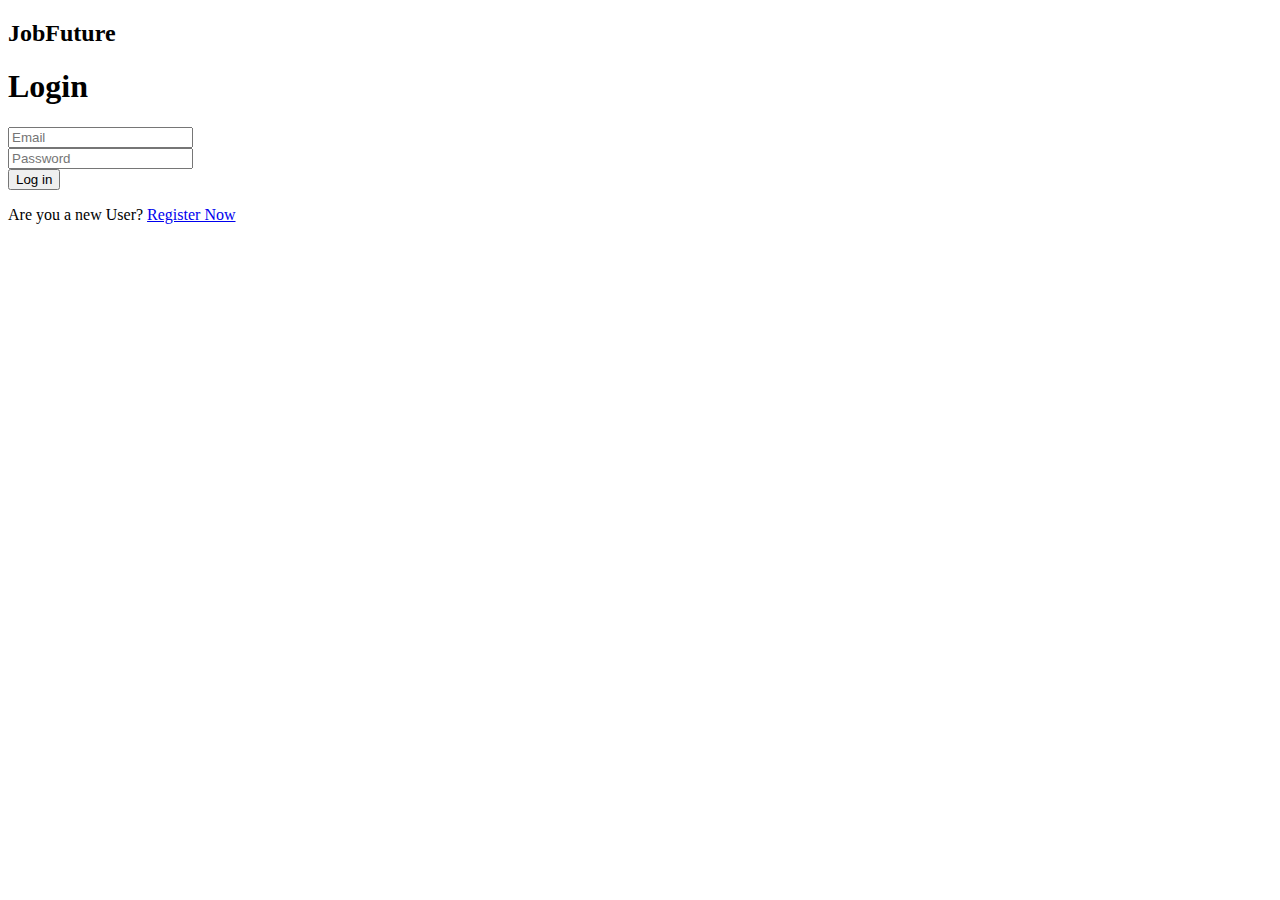
<file: src/main/resources/templates/login.html>
<!DOCTYPE html>
<html lang="en"
      xmlns="http://www.w3.org/1999/xhtml"
      xmlns:th="http://www.thymeleaf.org">
  <head>
    <meta charset="UTF-8">

    <link rel="stylesheet" type="text/css" media="all" th:href="@{/css/styles.css}"/>
    <link th:rel="stylesheet" th:href="@{/webjars/bootstrap/css/bootstrap.min.css} "/>
    <link th:rel="stylesheet" th:href="@{/webjars/font-awesome/css/all.css}"/>
    <!--
    <link rel="stylesheet" type="text/css" media="all" th:href="@{/css/font-awesome.min.css}"/>
    -->
    <link rel="stylesheet" type="text/css" media="all" th:href="@{/css/styles.css}"/>

    <title>Login</title>
  </head>

  <body>

    <div class="row" style="margin-right:0">
      <div class="col-md-6">
        <div class="coffee_mug_background">
          <div class="logo_left mt-3 pt-4 ms-5 pl-5">
            <h2 class="logo">JobFuture <span class="logo_com"><i class="fa fa-mouse-pointer logo_com" aria-hidden="true"></i></span></h2>
          </div>
        </div>
      </div>
      <div class="col-md-6">
        <div class="myForm" style="align-items:center">
          <form th:action="@{/login}" th:object="${user}" method="post">
            <h1 class="text-center bold font-weight-bold mb-4">Login</h1>
            <div class="form-group">
              <input
                placeholder="Email"
                name="username"
                field="{email}"
                type="email"
                class="form-control"
                required
              />
            </div>
            <div class="form-group">
              <input
                placeholder="Password"
                name="password"
                field="{password}"
                type="password"
                class="form-control"
                required
              />
            </div>
            <div class="form-group">
              <button type="submit" class="myBtn">Log in</button>
            </div>

            <p class="text-center">
              Are you a new User?
              <a
                class="color-text"
                href="#"
                th:href="@{/register}"
              >
                Register Now</a
              >
            </p>
          </form>
        </div>
      </div>
    </div>
  </body>
  <script type="text/javascript" th:src="@{/webjars/jquery/jquery.min.js}"></script>
  <script type="text/javascript" th:src="@{/webjars/bootstrap/js/bootstrap.min.js}"></script>
  <script type="text/javascript" th:src="@{/webjars/popper.js/umd/popper.min.js}"></script>
  <script type="text/javascript" th:src="@{/js/main.js}"></script>

</html>
</file>
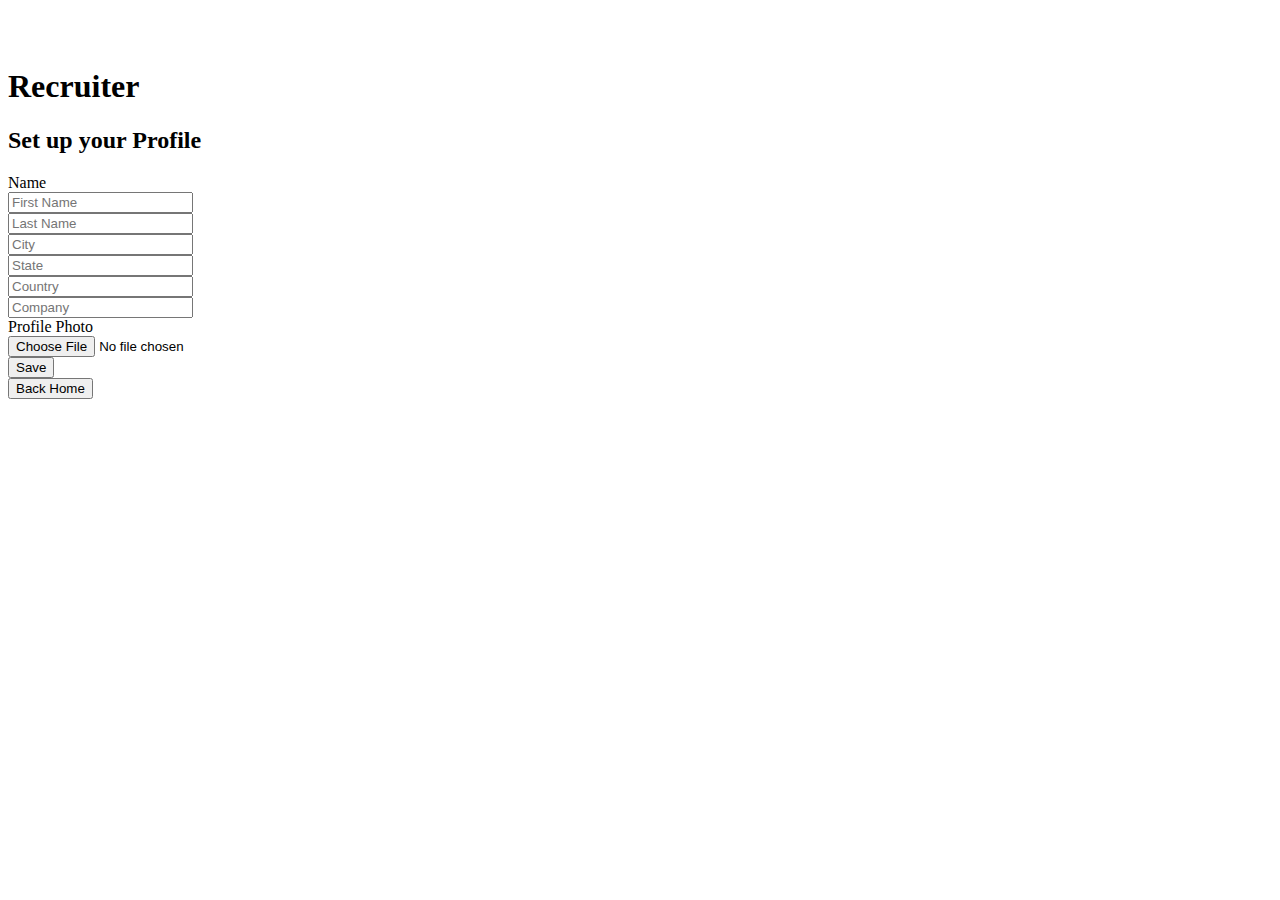
<file: src/main/resources/templates/recruiter-profile.html>
<!DOCTYPE html>
<html lang="en"
      xmlns="http://www.w3.org/1999/xhtml"
      xmlns:th="http://www.thymeleaf.org">
<head>
    <meta charset="UTF-8" />
    <meta name="viewport" content="width=device-width, initial-scale=1" />

    <link rel="stylesheet" type="text/css" media="all" th:href="@{/css/styles.css}"/>
    <link th:rel="stylesheet" th:href="@{/webjars/bootstrap/css/bootstrap.min.css} "/>
    <link th:rel="stylesheet" th:href="@{/webjars/font-awesome/css/all.css}"/>
    <!--
    <link rel="stylesheet" type="text/css" media="all" th:href="@{/css/font-awesome.min.css}"/>
    -->


    <title>Profile Setup</title>
</head>

<body>
<div class="row" style="margin-right:0">
    <div class="col-5 coffee_mug_background">
        <div class="logo_left mt-3 pt-4 ms-5 pl-5">
            <h2 class="logo" style="color: white">JobFuture <span class="logo_com"><i class="fa fa-mouse-pointer logo_com" aria-hidden="true"></i></span></h2>
        </div>
    </div>
    <div class=" col-7">
        <div class="myForm">
            <form th:action="@{/recruiter-profile/addNew}" th:object="${profile}" method="post" enctype="multipart/form-data"
            >
                <div class="row gutters ">
                    <div class="row mt-5">
                        <div class="col-md-12">
                            <div class="d-flex justify-content-center ">
                                <h1 class="heading_font font-weight-bold">
                                    Recruiter
                                </h1>
                            </div>
                        </div>
                        <div class="row">
                            <div class="col-md-12">
                                <div >
                                    <h2 class="d-flex justify-content-center heading_font">
                                        Set up your Profile
                                    </h2>
                                </div>
                            </div>

                            <div class="card-body ms-2.5">
                                <label class="heading_font font_sub_heading_color">Name</label>
                                <div class="row ">
                                    <div class="col-md-6 pr-1">
                                        <input placeholder="First Name" id="firstName" th:field="*{firstName}"  name="firstName"  type="text" class="form-control"  />
                                    </div>
                                    <div class="col-md-6 pl-1">
                                        <input placeholder="Last Name" id="lastName" name="lastName" th:field="*{lastName}" type="text" class="form-control"  />
                                    </div>
                                </div>
                                <div class="row " >
                                    <div class="col-md-4 pr-1">
                                        <input placeholder="City" name="city" th:field="*{city}" type="text" class="form-control"  />
                                    </div>
                                    <div class="col-md-4 px-1">
                                        <input placeholder="State" name="state" type="text" th:field="*{state}" class="form-control"  />
                                    </div>
                                    <div class="col-md-4 pl-1">
                                        <input placeholder="Country" name="country" th:field="*{country}" type="text" class="form-control"  />
                                    </div>
                                </div>
                                <div class="row " >
                                    <div class="col">
                                        <input placeholder="Company" id="company" name="company" th:field="*{company}" type="text" class="form-control"  />
                                    </div>
                                </div>
                                <label class="heading_font font_sub_heading_color mt-2">Profile Photo</label>
                                <div class="row" >

                                    <div class="col" >
                                        <input type="file" name="image" class="form-control" accept="image/png, image/jpeg" />
                                        <input type="text" name="profilePhoto" th:field="*{profilePhoto}" class="form-control" hidden />
                                    </div>
                                </div>


                                <div class="row mt-3 col d-flex justify-content-center">
                                    <div class="col-md-4">
                                        <button type="submit" id="submit2" name="submit" class="btn btn-primary base_button px-4 py-2">Save</button>
                                    </div>
                                    <div class="col-md-4">
                                        <button type="button" class="btn btn-secondary base_button px-4 py-2 btn-black" onclick="window.location.href='${process.env.APP_BASE_URL}/dashboard/'">Back Home</button>
                                    </div>
                                </div>
                            </div>
                        </div>
                    </div>
                </div>
            </form>
        </div>
    </div>
</div>
</body>
<script type="text/javascript" th:src="@{/webjars/jquery/jquery.min.js}"></script>
<script type="text/javascript" th:src="@{/webjars/bootstrap/js/bootstrap.min.js}"></script>
<script type="text/javascript" th:src="@{/webjars/popper.js/umd/popper.min.js}"></script>
<script type="text/javascript" th:src="@{/js/main.js}"></script>

</html>
</file>
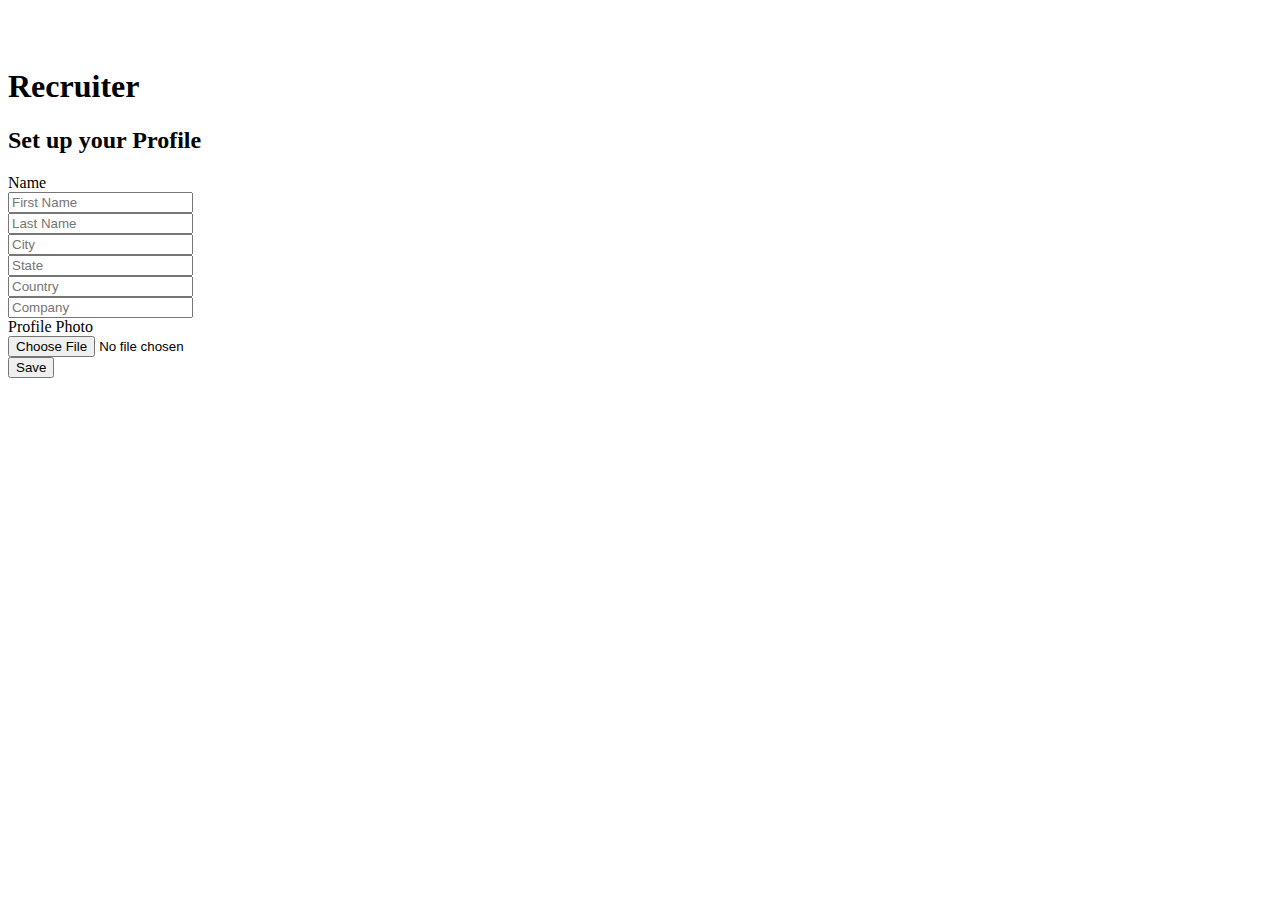
<file: src/main/resources/templates/recruiter_profile.html>
<!DOCTYPE html>
<html xmlns:th="http://www.w3.org/1999/xhtml">
<head>
    <link th:rel="stylesheet" th:href="@{/webjars/bootstrap/css/bootstrap.min.css} "/>
    <link rel="stylesheet" type="text/css" media="all"  th:href="@{/css/font-awesome.min.css}" />
    <link rel="stylesheet" type="text/css" media="all"  th:href="@{/css/style.css}" />
    <link rel="stylesheet" type="text/css" media="all"  th:href="@{/css/styles.css}" />
   <meta charset="UTF-8" />
    <meta name="viewport" content="width=device-width, initial-scale=1" />
    <title>Profile Setup</title>
</head>

<body>
<div class="row" style="margin-right:0">
    <div class="col-5 coffee_mug_background">
        <div class="logo_left mt-3 pt-4 ms-5 pl-5">
            <h2 class="logo" style="color: white">hotdevjobs <span class="logo_com">.com</span></h2>
        </div>
    </div>
    <div class=" col-7">
        <div class="myForm">
            <form th:action="@{/recruiter-profile/addNew}" th:object="${profile}" method="post" enctype="multipart/form-data"
            >
                <div class="row gutters ">
                    <div class="row mt-5">
                        <div class="col-md-12">
                            <div class="d-flex justify-content-center ">
                                <h1 class="heading_font font-weight-bold">
                                    Recruiter
                                </h1>
                            </div>
                        </div>
                        <div class="row">
                            <div class="col-md-12">
                                <div >
                                    <h2 class="d-flex justify-content-center heading_font">
                                        Set up your Profile
                                    </h2>
                                </div>
                            </div>

                            <div class="card-body ms-2.5">
                                <label class="heading_font font_sub_heading_color">Name</label>
                                <div class="row ">
                                    <div class="col-md-6 pr-1">
                                        <input placeholder="First Name" id="firstName" th:field="*{firstName}"  name="firstName"  type="text" class="form-control"  />
                                    </div>
                                    <div class="col-md-6 pl-1">
                                        <input placeholder="Last Name" id="lastName" name="lastName" th:field="*{lastName}" type="text" class="form-control"  />
                                    </div>
                                </div>
                                <div class="row " >
                                    <div class="col-md-4 pr-1">
                                        <input placeholder="City" name="city" th:field="*{city}" type="text" class="form-control"  />
                                    </div>
                                    <div class="col-md-4 px-1">
                                        <input placeholder="State" name="state" type="text" th:field="*{state}" class="form-control"  />
                                    </div>
                                    <div class="col-md-4 pl-1">
                                        <input placeholder="Country" name="country" th:field="*{country}" type="text" class="form-control"  />
                                    </div>
                                </div>
                                <div class="row " >
                                    <div class="col">
                                        <input placeholder="Company" id="company" name="company" th:field="*{company}" type="text" class="form-control"  />
                                    </div>
                                </div>
                                <label class="heading_font font_sub_heading_color mt-2">Profile Photo</label>
                                <div class="row" >

                                    <div class="col" >
                                        <input type="file" name="image" class="form-control" accept="image/png, image/jpeg" />
                                        <input type="text" name="profilePhoto" th:field="*{profilePhoto}" class="form-control" hidden />
                                    </div>
                                </div>
                                <div class="row mt-4" >
                                    <div class="col d-flex justify-content-center">
                                        <button type="submit" id="submit2" name="submit" class="btn btn-primary base_button px-4 py-2">Save</button>
                                    </div>
                                </div>
                            </div>
                        </div>
                    </div>
                </div>
            </form>
        </div>
    </div>
</div>
</body>
<script type="text/javascript" th:src="@{/webjars/jquery/jquery.min.js}"></script>
<script type="text/javascript" th:src="@{/webjars/popper.js/umd/popper.min.js}"></script>
<script type="text/javascript" th:src="@{/webjars/bootstrap/js/bootstrap.min.js}"></script>
<script type="text/javascript" th:src="@{/js/main.js}"></script>

</html>
</file>
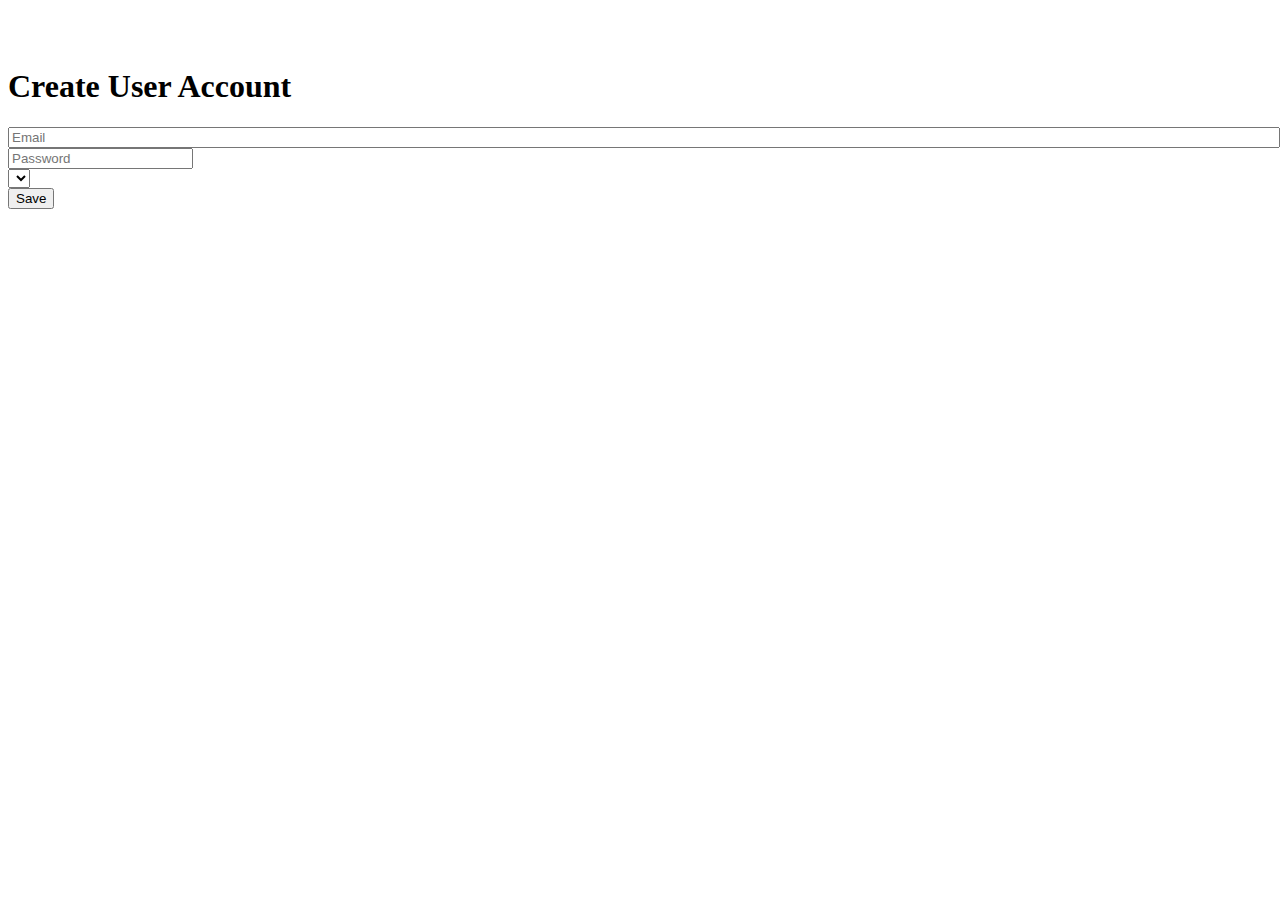
<file: src/main/resources/templates/register.html>
<!DOCTYPE html>
<html lang="en"
      xmlns="http://www.w3.org/1999/xhtml"
      xmlns:th="http://www.thymeleaf.org">
<head>
    <meta charset="UTF-8">

    <link rel="stylesheet" type="text/css" media="all" th:href="@{/css/styles.css}"/>
    <link th:rel="stylesheet" th:href="@{/webjars/bootstrap/css/bootstrap.min.css} "/>
    <link th:rel="stylesheet" th:href="@{/webjars/font-awesome/css/all.css}"/>
    <!--
    <link rel="stylesheet" type="text/css" media="all" th:href="@{/css/font-awesome.min.css}"/>
    -->
    <link rel="stylesheet" type="text/css" media="all" th:href="@{/css/styles.css}"/>

    <title>Sign Up</title>
</head>

<body>
<section class="content hidden-overflow">
    <div class="row">
        <div class="col-6 coffee_mug_background" title="Foto de Victoria Shes en unsplash.com">
            <div class="logo_left mt-3 pt-4 ms-5 pl-5">
                <h2 class="logo" style="color: white">
                    JobFuture <span class="logo_com"><i class="fa fa-mouse-pointer logo_com" aria-hidden="true"></i></span>
                </h2>
            </div>
        </div>
        <div class="col-6">
            <div class="top-margin">
                <div>
                    <div class="d-flex justify-content-center mb-4">
                        <h1 class="heading_font font-weight-bold">
                            Create User Account
                        </h1>
                    </div>
                    <div class="myForm">
                        <form
                                th:action="@{/register/new}"
                                th:object="${user}"
                                method="post"
                        >
                            <div class="box-body bozero mx2p">

                                <!-- Error message display -->
                                <div class="row">
                                    <div class="col-md-12">
                                        <div class="form-group">
                                            <div th:if="${error}" class="alert alert-danger" role="alert">
                                                <p th:text="${error}"></p>
                                            </div>
                                        </div>
                                    </div>
                                </div>
                                <!-- End error message display -->

                                <div class="row">
                                    <div class="col-md-12">
                                        <div class="form-group">
                                            <input
                                                    placeholder="Email"
                                                    name="email"
                                                    th:field="*{email}"
                                                    type="email"
                                                    style="width: 100%"
                                                    class="form-control"
                                                    required
                                            />
                                        </div>
                                    </div>
                                </div>
                                <div class="row">
                                    <div class="col-md-12">
                                        <div class="form-group">
                                            <input
                                                    min="8"
                                                    placeholder="Password"
                                                    name="password"
                                                    th:field="*{password}"
                                                    type="password"
                                                    class="form-control pwd"
                                                    required
                                            />
                                        </div>
                                    </div>
                                </div>
                                <div class="row">
                                    <div class="col-md-12 form-group">
                                        <select
                                                required
                                                class="form-control"
                                                th:field="*{userTypeId}"
                                        >
                                            <th:block th:each="userType :${getAllTypes}">
                                                <option
                                                        th:text="${userType.userTypeName}"
                                                        th:value="${userType.userTypeId}"
                                                ></option>
                                            </th:block>
                                        </select>
                                    </div>
                                </div>
                            </div>
                            <div class="box-footer">
                                <div class="row">
                                    <div class="form-group mt-5 col-md-12">
                                        <button type="submit" class="myBtn py-3">Save</button>
                                    </div>
                                </div>
                            </div>
                        </form>
                    </div>
                </div>
            </div>
        </div>
    </div>
</section>
</body>

<script type="text/javascript" th:src="@{/webjars/jquery/jquery.min.js}"></script>
<script type="text/javascript" th:src="@{/webjars/bootstrap/js/bootstrap.min.js}"></script>

</html>
</file>
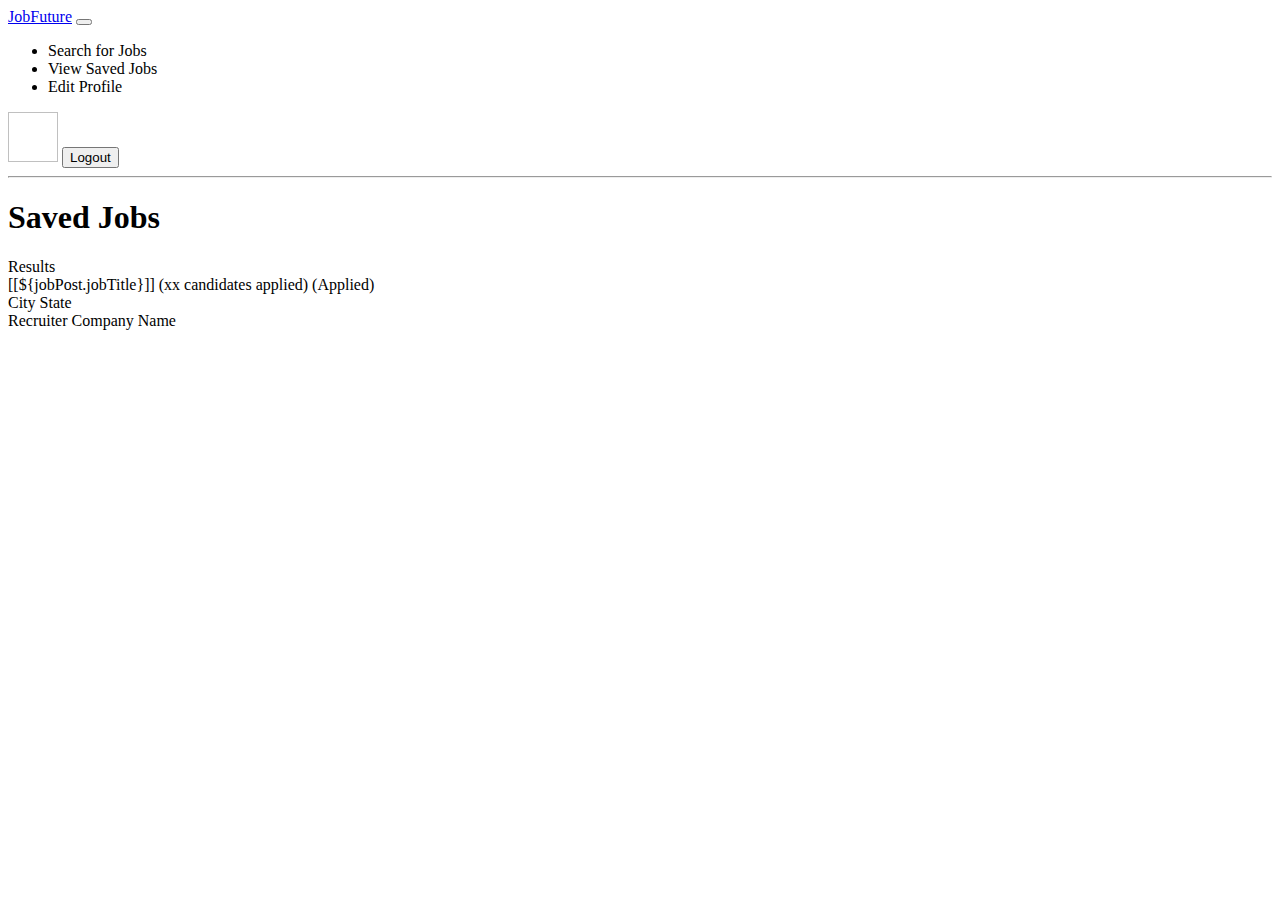
<file: src/main/resources/templates/saved-jobs.html>
<!DOCTYPE html>
<html lang="en"
        xmlns="http://www.w3.org/1999/xhtml"
      xmlns:th="http://www.thymeleaf.org"
      xmlns:layout="http://www.ultraq.net.nz/thymeleaf/layout"
      xmlns:sec="http://www.thymeleaf.org/extras/spring-security">
<head>
    <meta charset="UTF-8"/>
    <title>Dashboard</title>
    <meta http-equiv="x-ua-compatible" content="ie=edge"/>
    <meta name="description" content=""/>
    <meta name="viewport" content="width=device-width, initial-scale=1"/>

    <link rel="stylesheet" type="text/css" media="all" th:href="@{/css/styles.css}"/>
    <link th:rel="stylesheet" th:href="@{/webjars/bootstrap/css/bootstrap.min.css} "/>
    <link th:rel="stylesheet" th:href="@{/webjars/font-awesome/css/all.css}"/>

</head>

<body>
<header class="navbar navbar-expand-lg navbar-dark">
    <label class="mt-2 ms-5 font-weight-bold h5"
    ><a href="/">JobFuture</a
    ><span class="logo_com"><i class="fa fa-mouse-pointer logo_com" aria-hidden="true"></i></span>
    </label>
    <button
            class="navbar-toggler"
            type="button"
            data-toggle="collapse"
            data-target="#navbarTogglerDemo02"
            aria-controls="navbarTogglerDemo02"
            aria-expanded="false"
            aria-label="Toggle navigation"
    >
        <span class="navbar-toggler-icon"></span>
    </button>

    <div class="collapse navbar-collapse" id="navbarToggler">
        <ul class="navbar-nav m-auto mt-2 mt-lg-0">

            <li class="nav-item ">
                <a sec:authorize="hasAuthority('Job Seeker')" class="nav-link" th:href="@{/dashboard/}"
                ><i class="fas fa-search"></i>Search for Jobs</a
                >
            </li>
            <li class="nav-item active">
                <a sec:authorize="hasAuthority('Job Seeker')" class="nav-link" th:href="@{/saved-jobs/}">
                    <i class="fa-solid fa-eye"></i>View Saved Jobs</a>
            </li>
            <li class="nav-item ">
                <a sec:authorize="hasAuthority('Job Seeker')" class="nav-link" th:href="@{/job-seeker-profile/}">
                    <i class="fa-solid fa-pencil"></i>Edit Profile</a>
            </li>
        </ul>
        <img
                class="rounded-circle me-3"
                height="50px"
                width="50x"
                th:if="${user.photosImagePath!=null}"
                th:src="@{${user?.photosImagePath}}"
        />
        <label th:if="${user.firstName != null && user.lastName != null}"
               th:text="${user.firstName+' '+user.lastName}"
               class="nav-item nav-link px-2 me-3">
        </label>

        <button class="myBtn-light me-5" onclick="window.location.href='/logout'">Logout</button>
    </div>
</header>
<section class="section">
    <div class="sidenav px-5">
        <div sec:authorize="hasAuthority('Job Seeker')">
            <hr/>

        </div>
    </div>

    <article>

        <div class="box">
            <h1 class="primary-title">Saved Jobs</h1>
        </div>

        <div class="box mt-3">
            <label class="large-label px-3 mb-3">Results</label>
            <th:block th:each="jobPost:${jobPost}">
                <a th:href="@{/job-details-apply/{id}(id=${jobPost.jobPostId})}"
                   style=" text-decoration:none; color:black;">
                    <div onclick="window.location=/job-details-apply/{id}(id=${jobPost.jobPostId})" class="job-row">
                        <div class="row ">
                            <div class="col-md-4">
                                <label class="job-title text-left">
                                    [[${jobPost.jobTitle}]]
                                    <span class="title-span" sec:authorize="hasAuthority('Recruiter')"
                                          th:text="'('+ @{${jobPost.totalCandidates}}+' Candidates Applied)'">(xx candidates applied)</span>
                                    <span class="title-span" sec:authorize="hasAuthority('Job Seeker')"
                                          th:if="${jobPost.isActive == true}">(Applied)</span>

                                </label>
                            </div>
                            <div class="col-md-4 text-center">
                                <label th:text="${jobPost.jobLocationId.city+', '+ jobPost.jobLocationId.state}">
                                    City State</label>
                            </div>
                            <div class="col-md-4 text-right">
                                <label th:text="@{${jobPost.jobCompanyId.name}}">Recruiter Company Name</label>
                            </div>
                        </div>
                    </div>
                </a>
            </th:block>
        </div>

    </article>


</section>

<!--/ bradcam_area  -->


<script
        type="text/javascript"
        th:src="@{/webjars/jquery/jquery.min.js}"
></script>
<script
        type="text/javascript"
        th:src="@{/webjars/popper.js/umd/popper.min.js}"
></script>
<script
        type="text/javascript"
        th:src="@{/webjars/bootstrap/js/bootstrap.min.js}"
></script>
<script type="text/javascript" th:src="@{/js/main.js}"></script>

<script>

    $('#job').change(function() {
      $('#hidJob').val($(this).val());
    });
    $('#loc').change(function() {
      $('#hidLoc').val($(this).val());
    });
</script>
</body>
</html>
</file>
